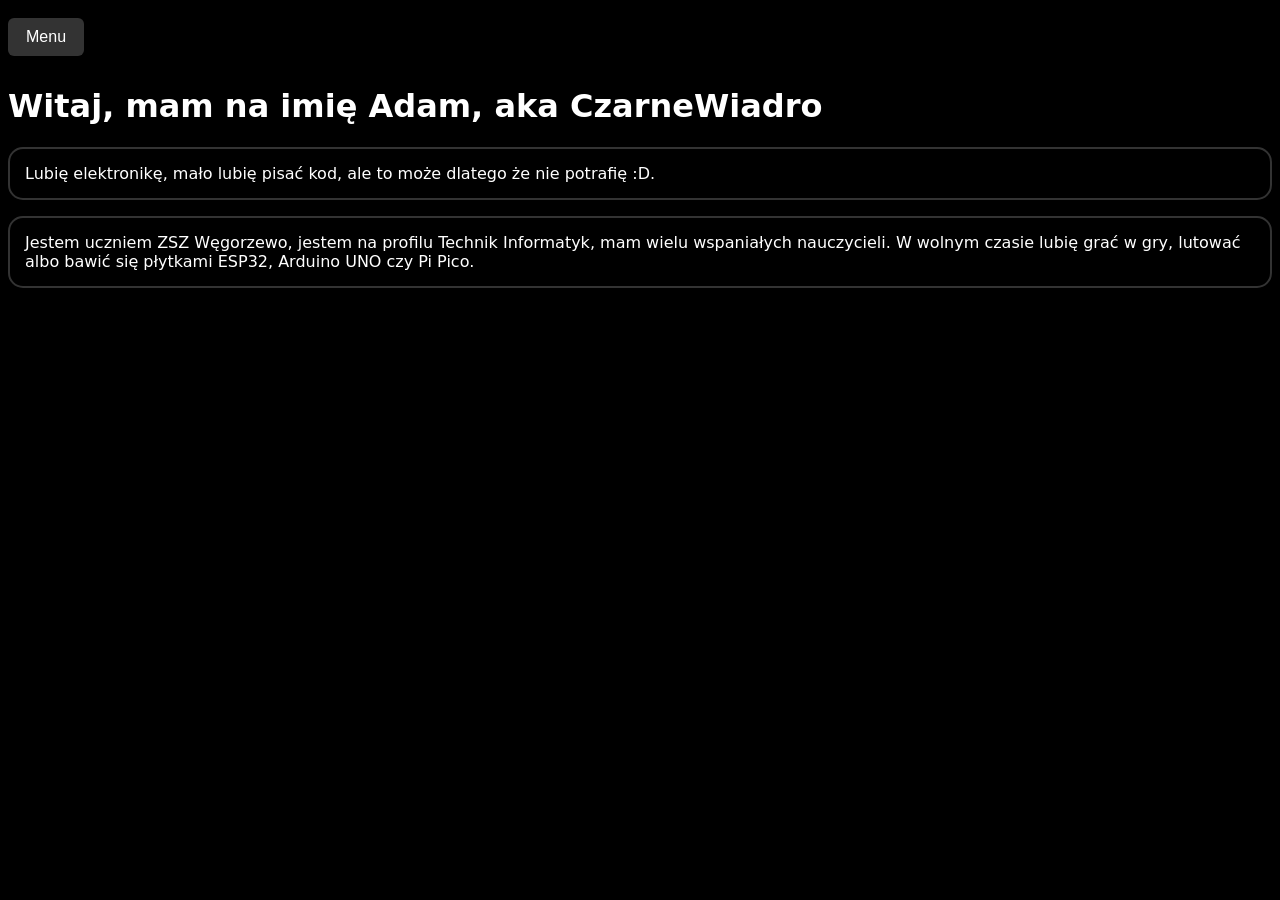
<file: index.html>
<!doctype html>
<html lang="pl">
  <head>
  <meta charset="UTF-8">
    <link rel="stylesheet" href="style.css">
    <title>Witaj przybyszu</title>
  </head>
  <body>
     <nav class="navbar">
      <div class="dropdown">
        <button class="dropbtn"> Menu </button>
        <div class="dropdown-content">
        <a href="index.html">Strona główna</a>
      <a href="devblog.html">Devblog</a>
      <a href="kontakt.html">Kontakt</a>
      <a href="aislop.html"> AI Slop</a>
    </div>
  </div>
</nav>
    <p class="tekst-srodek"><h1>Witaj, mam na imię Adam, aka CzarneWiadro</h1></p>
    <p class="tekst-ramka">Lubię elektronikę, mało lubię pisać kod, ale to może dlatego że nie potrafię :D.</p>
    <p class="tekst-ramka"> Jestem uczniem ZSZ Węgorzewo, jestem na profilu Technik Informatyk, mam wielu wspaniałych nauczycieli. W wolnym czasie lubię grać w gry, lutować albo bawić się płytkami ESP32, Arduino UNO czy Pi Pico.</p>
  </body>
</html>
</file>
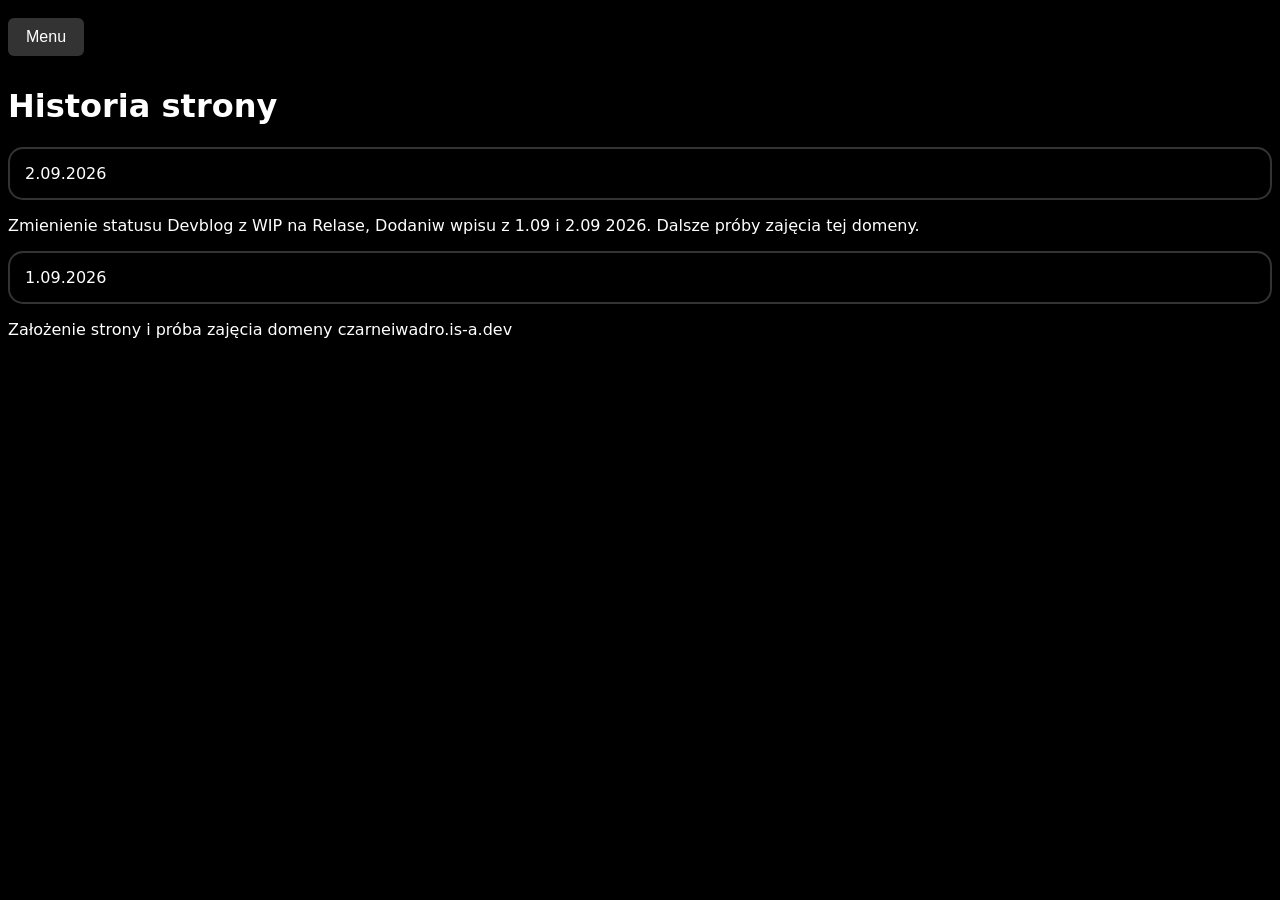
<file: devblog.html>
<!doctype html>
<html lang="pl">
  <head>
  <meta charset="UTF-8">
    <link rel="stylesheet" href="style.css">
    <title>Devblog</title>
  </head>
  <body>
     <nav class="navbar">
      <div class="dropdown">
        <button class="dropbtn"> Menu </button>
        <div class="dropdown-content">
        <a href="index.html">Strona główna</a>
      <a href="devblog.html">Devblog</a>
      <a href="kontakt.html">Kontakt</a>
    </div>
  </div>
</nav>
    <p class="tekst-srodek"><h1>Historia strony</h1></p>
    <p class="tekst-ramka">2.09.2026<p>Zmienienie statusu Devblog z WIP na Relase, Dodaniw wpisu z 1.09 i 2.09 2026. Dalsze próby zajęcia tej domeny.</p></p>
    <p class="tekst-ramka">1.09.2026<p>Założenie strony i próba zajęcia domeny czarneiwadro.is-a.dev</p></p>
  </body>
</html>
</file>
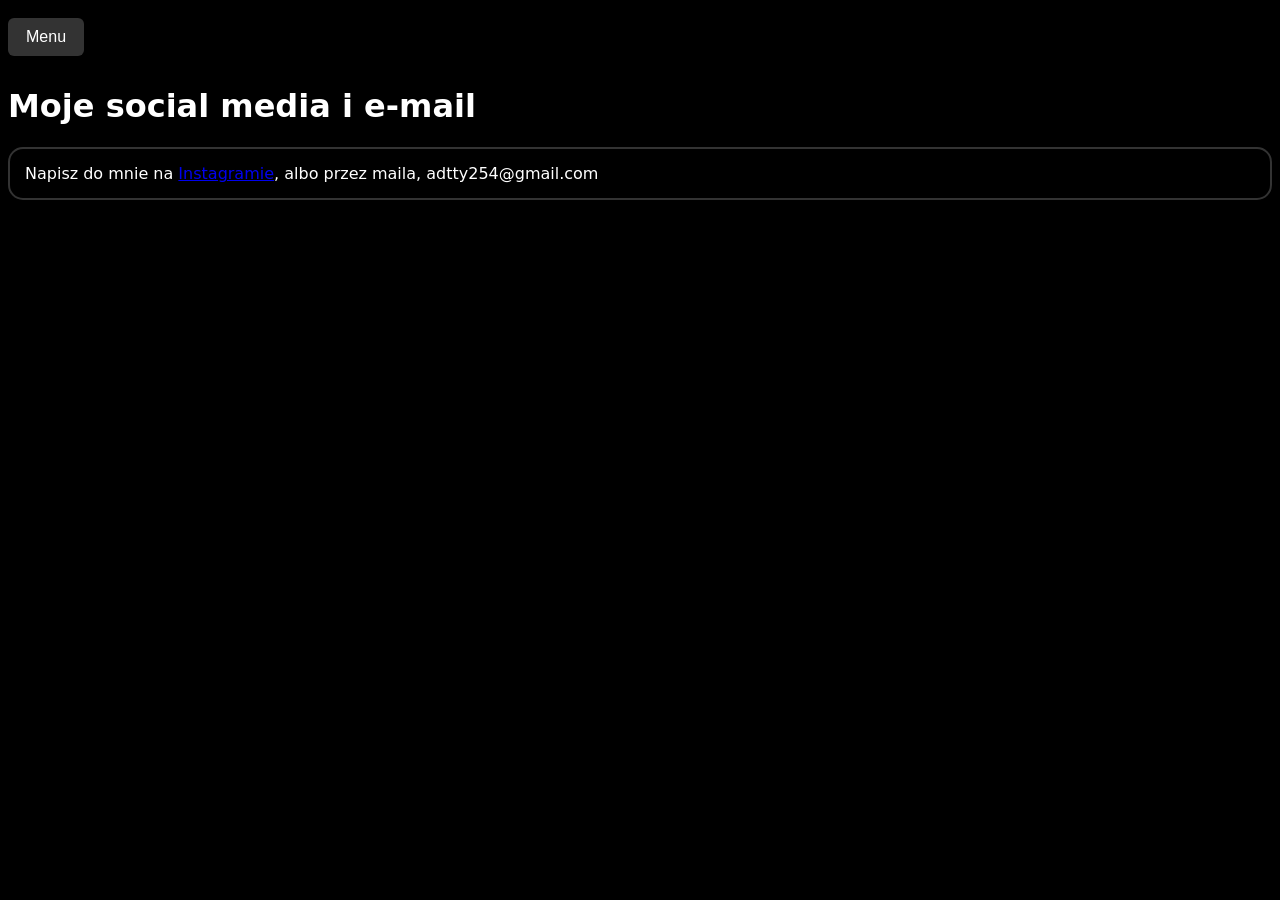
<file: kontakt.html>
<!doctype html>
<html lang="pl">
  <head>
  <meta charset="UTF-8">
    <link rel="stylesheet" href="style.css">
    <title>Bądźmy w kontakcie!</title>
  </head>
  <body>
     <nav class="navbar">
      <div class="dropdown">
        <button class="dropbtn"> Menu </button>
        <div class="dropdown-content">
        <a href="index.html">Strona główna</a>
      <a href="devblog.html">Devblog</a>
      <a href="kontakt.html">Kontakt</a>
    </div>
  </div>
</nav>
    <p class="tekst-srodek"><h1>Moje social media i e-mail</h1></p>
    <p class="tekst-ramka">Napisz do mnie na <a href="https://www.instagram.com/humanitas.turdus/">Instagramie</a>, albo przez maila, adtty254@gmail.com</p>
  </body>
</html>
</file>
<file: style.css>
body {background-color: black;
      color: white;
      font-family: system-ui, -apple-system, BlinkMacSystemFont, 'Seoge UI', Roboto, sans-serif;
     }
.tekst-srodek {
  text-align: center;
}
.tekst-ramka {
      border: 2px solid #333333;
      padding: 15px;
      border-radius: 15px;
}
.navbar {
  background-color: transparent;
  padding: 10px 0;
  font-family: Arial, sans-serif;
}
.dropdown {
  position: relative;
  display: inline-block;
}
.dropbtn {
  background-color: #333;
  color: white;
  padding: 10px 18px;
  font-size: 16px;
  border: none;
  border-radius: 6px;
  cursor: pointer;
  transition: background-color 0.2s;
}

.dropbtn:hover {
  background-color: #555;
}
.dropdown-content {
  display: none;
  position: absolute;
  background-color: #2a2a2a;
  min-width: 160px;
  box-shadow: 0px 8px 16px rgba(0, 0, 0, 0.3);
  border-radius: 6px;
  overflow: hidden;
  z-index: 1000;
}
.dropdown-content a {
  color: white;
  padding: 12px 16px;
  text-decoration: none;
  display: block;
  font-size: 14px;
}

.dropdown-content a:hover {
  background-color: #444;
}
.dropdown:hover .dropdown-content {
  display: block;
}
</file>
